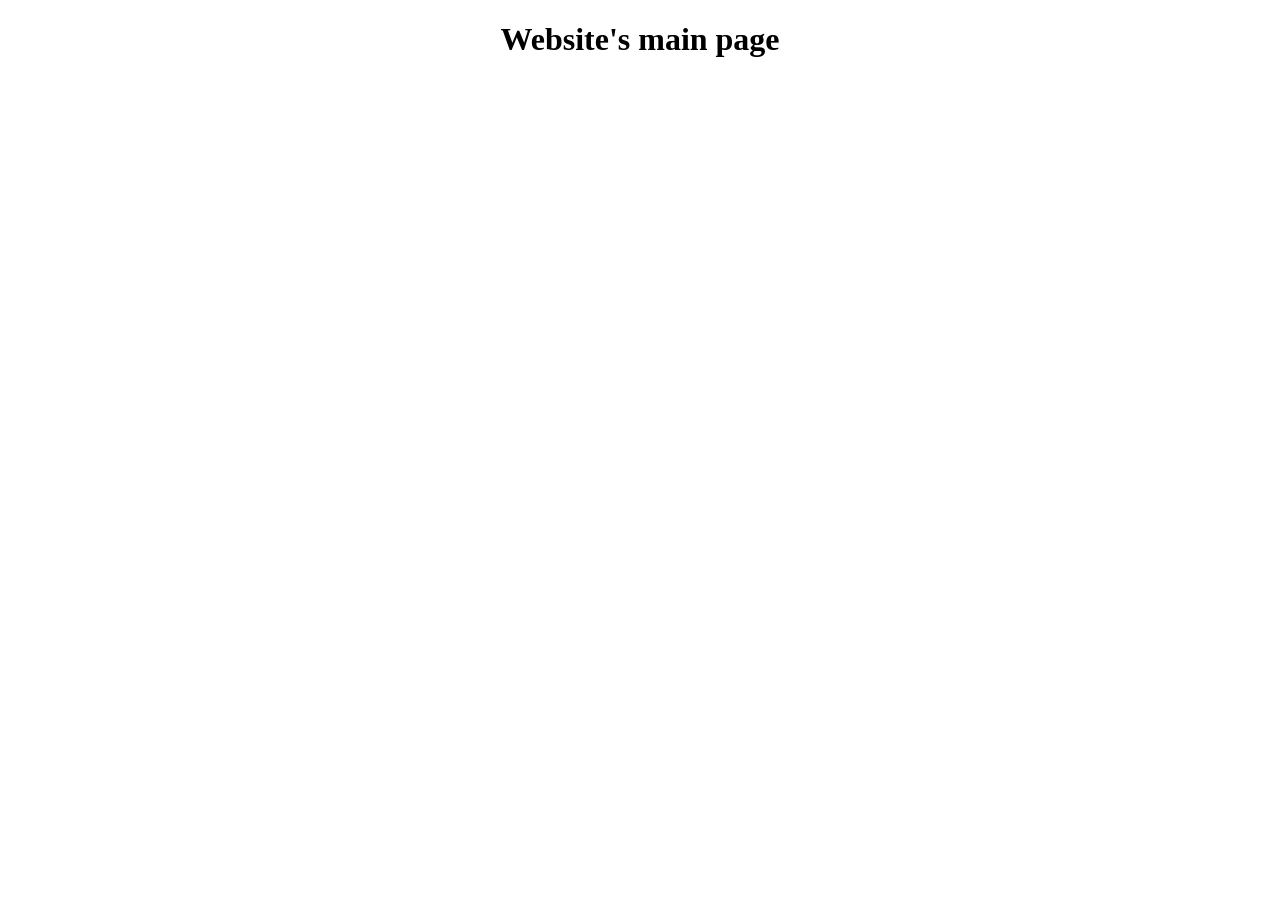
<file: midka/index.html>
<!DOCTYPE html>
<html>
    <head>
        <title>MyWebsite</title>
    </head>

    <body>
        <h1 align="center">Website's main page</h1>
        <script src="script.js"></script>
    </body>
</html>
</file>
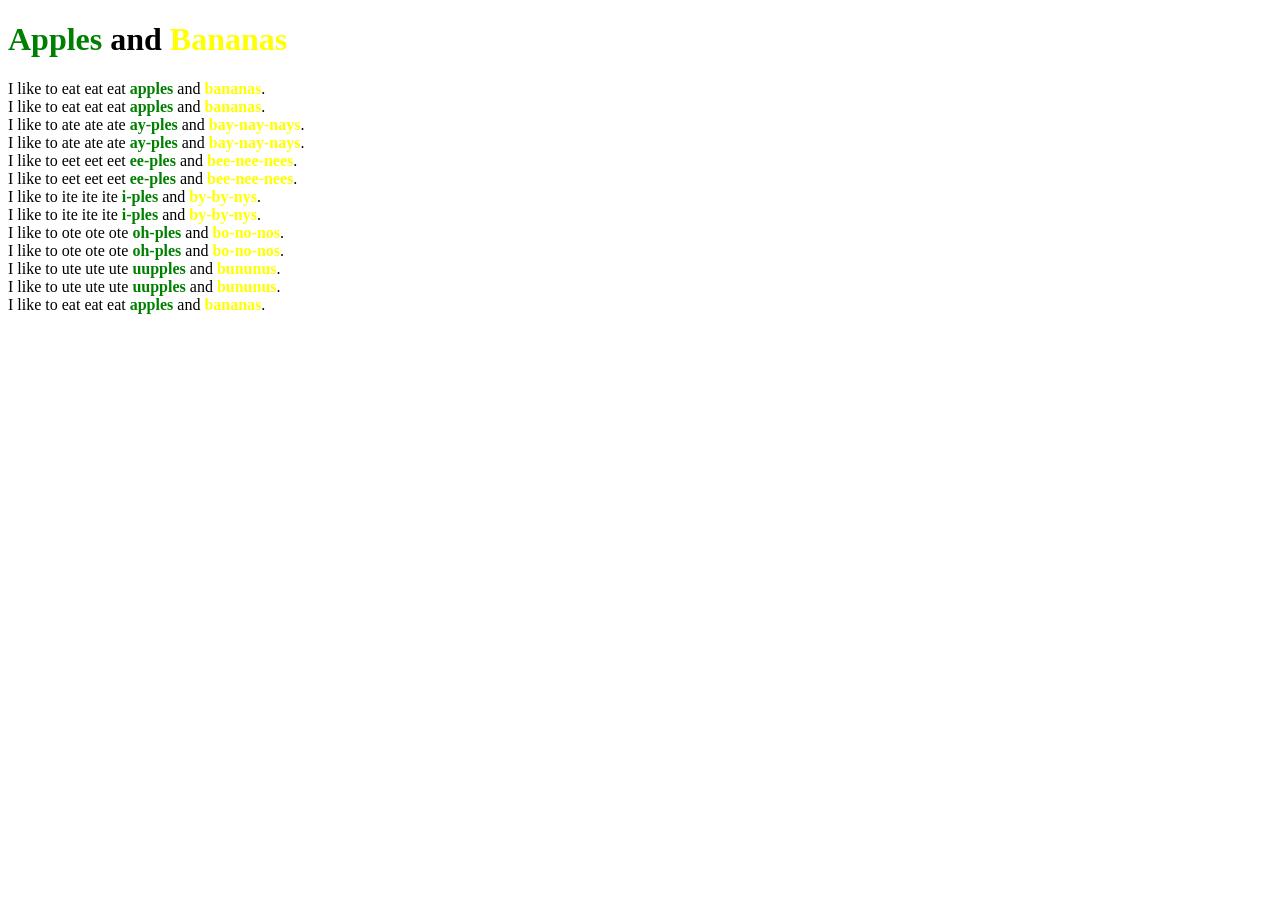
<file: lab1/khanacademy/ApplesBananas.html>
<!DOCTYPE html>
<html>
    <head>
        <meta charset="utf-8">
        <title>Challenge: Apples and bananas classes</title>
        <style>
            .apples {
                color: green;
            }
            .bananas {
                color: yellow;
            }
        </style>
    </head>
    <body>

    <h1><strong class="apples">Apples</strong> and <strong class="bananas">Bananas</strong></h1>
    
    <p>
    I like to eat eat eat 
        <strong class="apples">apples</strong> and
        <strong class="bananas">bananas</strong>.<br>
    I like to eat eat eat 
        <strong class="apples">apples</strong> and
        <strong class="bananas">bananas</strong>.<br>
    I like to ate ate ate 
        <strong class="apples">ay-ples</strong> and
        <strong class="bananas">bay-nay-nays</strong>.<br>
    I like to ate ate ate 
        <strong class="apples">ay-ples</strong> and
        <strong class="bananas">bay-nay-nays</strong>.<br>
    I like to eet eet eet
        <strong class="apples">ee-ples</strong> and
        <strong class="bananas">bee-nee-nees</strong>.<br>
    I like to eet eet eet
        <strong class="apples">ee-ples</strong> and
        <strong class="bananas">bee-nee-nees</strong>.<br>
    I like to ite ite ite
        <strong class="apples">i-ples</strong> and
        <strong class="bananas">by-by-nys</strong>.<br>
    I like to ite ite ite
        <strong class="apples">i-ples</strong> and
        <strong class="bananas">by-by-nys</strong>.<br>
    I like to ote ote ote
        <strong class="apples">oh-ples</strong> and
        <strong class="bananas">bo-no-nos</strong>.<br>
    I like to ote ote ote
        <strong class="apples">oh-ples</strong> and
        <strong class="bananas">bo-no-nos</strong>.<br>
    I like to ute ute ute
        <strong class="apples">uupples</strong> and
        <strong class="bananas">bununus</strong>.<br>
    I like to ute ute ute
        <strong class="apples">uupples</strong> and
        <strong class="bananas">bununus</strong>.<br>
    I like to eat eat eat 
        <strong class="apples">apples</strong> and
        <strong class="bananas">bananas</strong>.<br>
</p>

    </body>
</html>
</file>
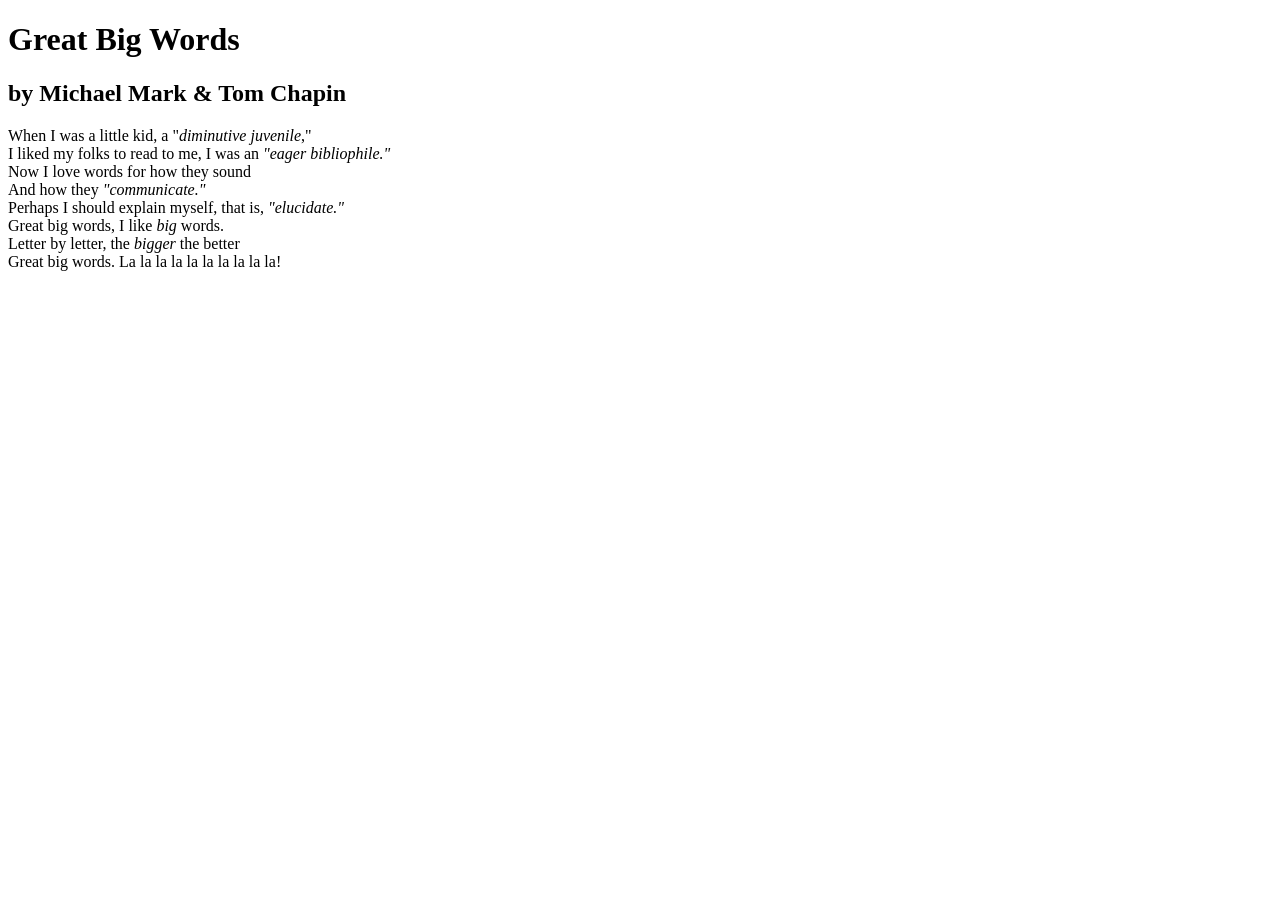
<file: lab1/khanacademy/BigBiggerFont.html>
<!DOCTYPE html>
<html>
    <head>
        <meta charset="utf-8">
        <title>Challenge: Great big font sizes</title>
        <style>
            .big {
                font-size:50;
            }
            
            .bigger { 
                font-size: 100;
            }
        </style>
    </head>
    <body>

<h1>Great Big Words</h1>
<h2>by Michael Mark & Tom Chapin</h2>

<p>When I was a little kid,
a "<em class="big">diminutive juvenile</em>," <br>
I liked my folks to read to me,
I was an <em class="big">"eager bibliophile."</em> <br>
Now I love words for how they sound <br>
And how they <em class="big">"communicate."</em> <br>
Perhaps I should explain myself,
that is, <em class="big">"elucidate."</em> <br>
Great big words, I like <em class="big">big</em> words. <br>
Letter by letter, the <em class="bigger">bigger</em> the better <br>
Great big words. La la la la la la la la la la!</p>

    </body>
</html>
</file>
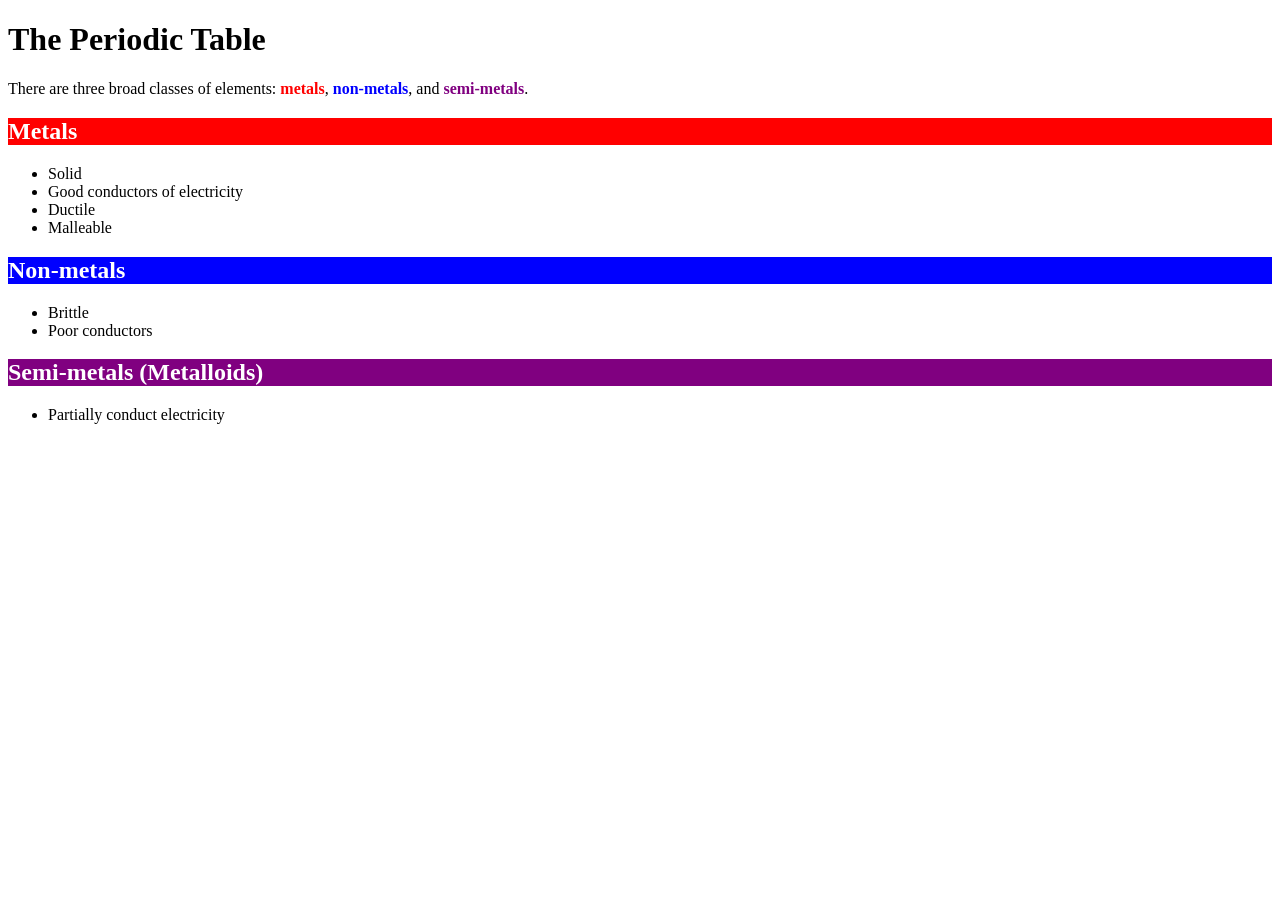
<file: lab1/khanacademy/ClassesOfElements.html>
<!DOCTYPE html>
<html>
    <head>
        <meta charset="utf-8">
        <title>Challenge: Classes of elements</title>
        <style>
            .metal {
                color: red;
            }
            .non-metal {
                color: blue;
            }
            .semi-metal {
                color: purple;
            }
            h2.metal {
                background-color:red;
                color:white;
            }
            h2.non-metal {
                background-color:blue;
                color:white;
            }
            h2.semi-metal{
                background-color:purple;
                color:white;
            }
        </style>
    </head>
    <body>
        
        <h1>The Periodic Table</h1>

        <p>
            There are three broad classes of elements:
            <strong class="metal">metals</strong>,
            <strong class="non-metal">non-metals</strong>,
            and <strong class="semi-metal">semi-metals</strong>.
        </p>
        
        <h2 class="metal">Metals</h2>
        
        <ul>
            <li>Solid</li>
            <li>Good conductors of electricity</li>
            <li>Ductile</li>
            <li>Malleable</li>
        </ul>
        
        <h2 class="non-metal">Non-metals</h2>
        
        <ul>
            <li>Brittle</li>
            <li>Poor conductors</li>
        </ul>
        
        <h2 class="semi-metal">Semi-metals (Metalloids)</h2>
        
        <ul>
            <li>Partially conduct electricity</li>
        </ul>
        
    </body>
</html>
</file>
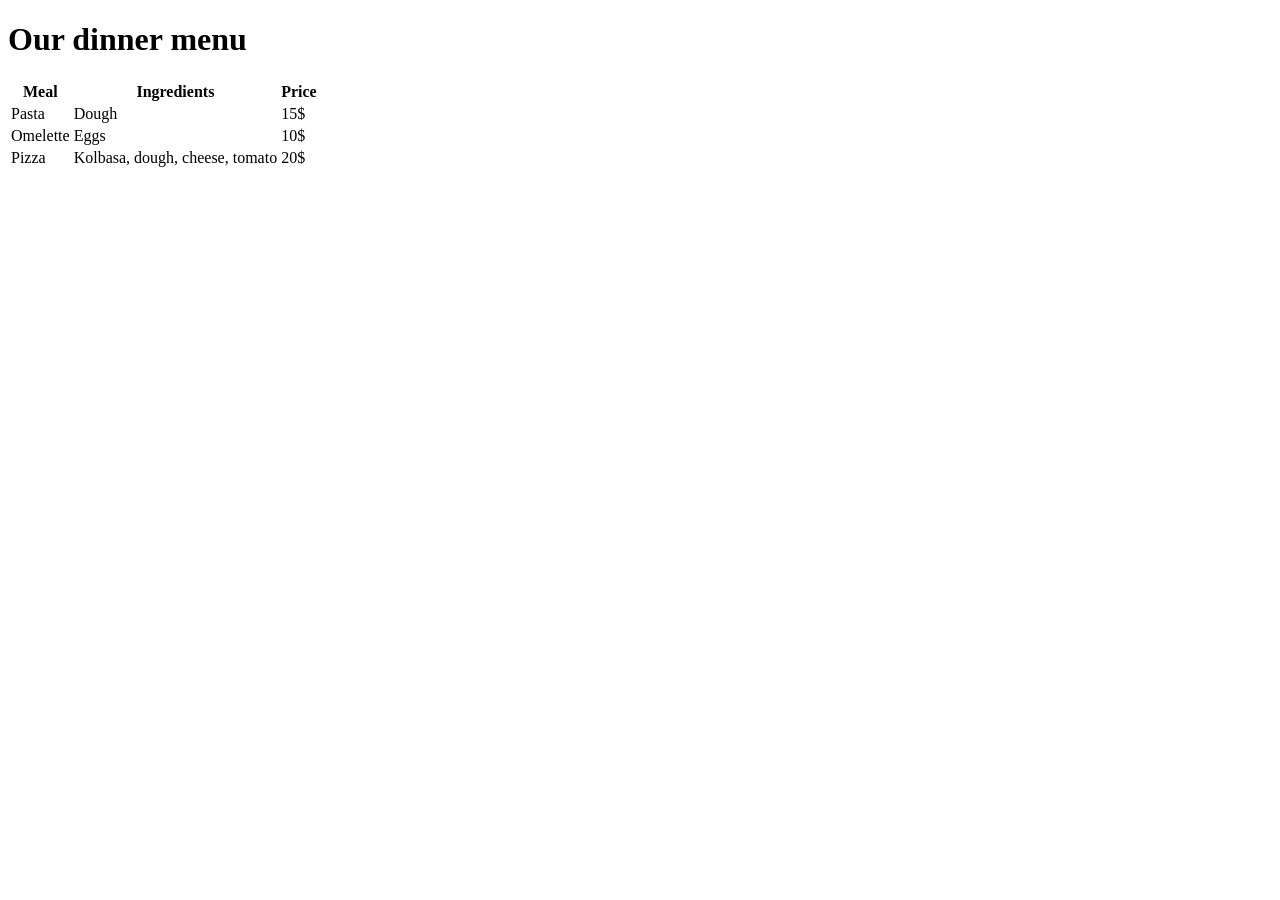
<file: lab1/khanacademy/DinnerTable.html>
<!DOCTYPE html>
<html>
    <head>
        <meta charset="utf-8">
        <title>Challenge: The dinner table</title>
    </head>
    <body>
    
        <h1>Our dinner menu</h1>

        <table>
            <thead>
                <tr>
                    <th>Meal</th>
                    <th>Ingredients</th>
                    <th>Price</th>
                </tr>
            </thead>
            <tbody>
                <tr>
                    <td>Pasta</td>
                    <td>Dough</td>
                    <td>15$</td>
                </tr>
                <tr>
                    <td>Omelette</td>
                    <td>Eggs</td>
                    <td>10$</td>
                </tr>
                <tr>
                    <td>Pizza</td>
                    <td>Kolbasa, dough, cheese, tomato</td>
                    <td>20$</td>
                </tr>
            </tbody>
        </table>

    </body>
</html>
</file>
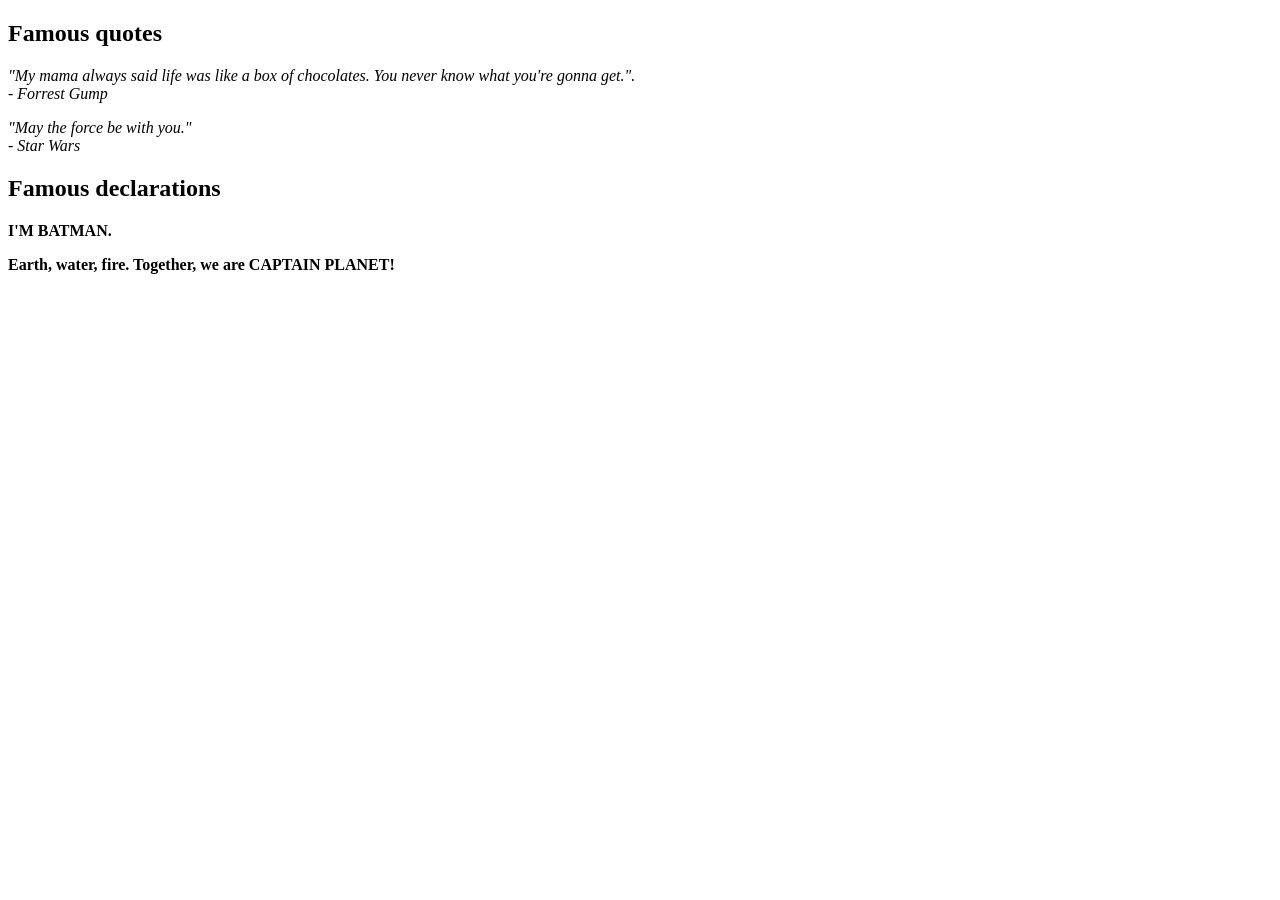
<file: lab1/khanacademy/FamousFont.html>
<!DOCTYPE html>
<html>
    <head>
        <meta charset="utf-8">
        <title>Challenge: Famous font formats</title>
        <style>
            .declaration { 
                font-weight:bold;
            }
            
            .quote {
                font-style:italic;
            }
        </style>
    </head>
    <body>

    <h2>Famous quotes</h2>
    <p class="quote">
    "My mama always said life was like a box of chocolates. You never know what you're gonna get.".
    <br> - Forrest Gump
    </p>
    
    <p class="quote">
    "May the force be with you."
    <br>- Star Wars
    </p>
    
     <h2>Famous declarations</h2>
     
    <p class="declaration">
    I'M BATMAN.
    </p>
    
    <p class="declaration">
    Earth, water, fire. Together, we are CAPTAIN PLANET!
    </p>
    
    </body>
</html>
</file>
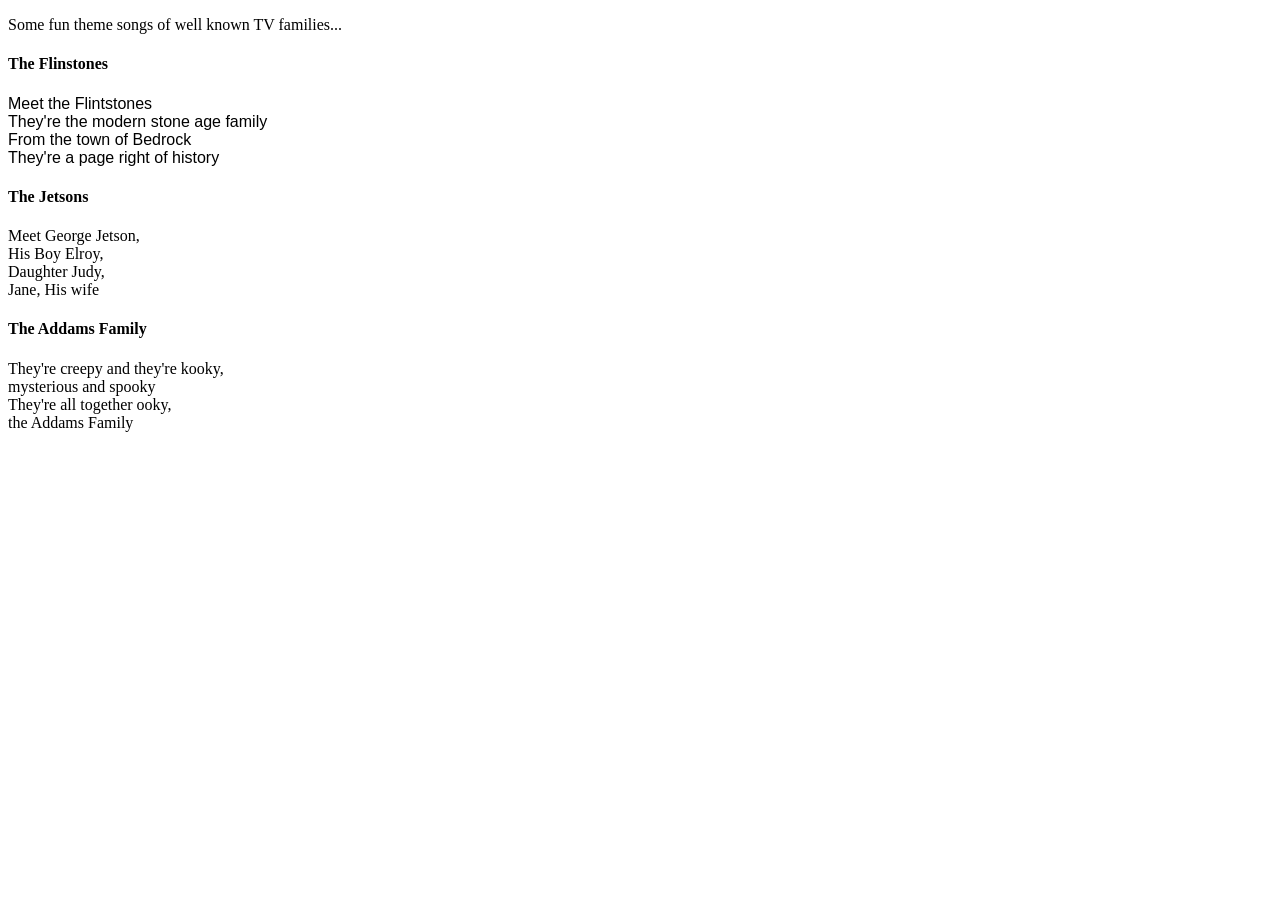
<file: lab1/khanacademy/FancyFontFamilies.html>
<!DOCTYPE html>
<html>
    <head>
        <meta charset="utf-8">
        <title>Challenge: Fancy font families</title>
        <style>
        body {
            font-family: fantasy;
        }
        #flinstones {
            font-family: sans-serif;
        }
        
        #jetsons {
            font-family: serif;
        }
        
        #addams {
            font-family: fantasy;
        }
        </style>
    </head>
    <body>
    
    <p>Some fun theme songs of well known TV families...</p>
    
    <h4>The Flinstones</h4>
    <p id="flinstones">
    Meet the Flintstones<br>
    They're the modern stone age family<br>
    From the town of Bedrock<br>
    They're a page right of history</p>
    
    <h4>The Jetsons</h4>
    <p id="jetsons">
    Meet George Jetson,<br>
    His Boy Elroy,<br>
    Daughter Judy,<br>
    Jane, His wife
    </p>

    <h4>The Addams Family</h4>
    <p id="addams">
    They're creepy and they're kooky,<br>
    mysterious and spooky<br>
    They're all together ooky,<br>
    the Addams Family 
    </p>
    </body>
</html>
</file>
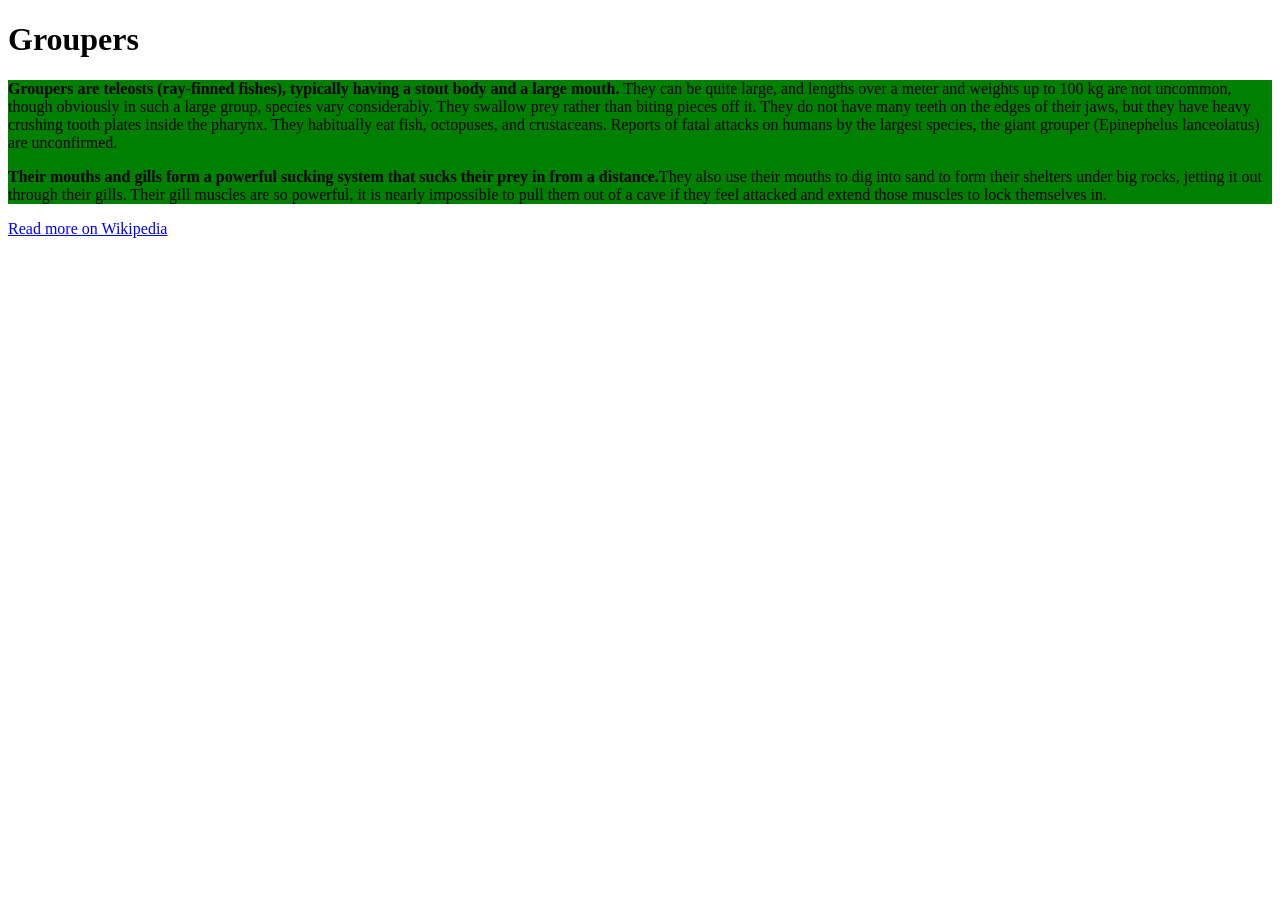
<file: lab1/khanacademy/GroupGroupers.html>
<!DOCTYPE html>
<html>
    <head>
        <meta charset="utf-8">
        <title>Challenge: Group the groupers</title>
        <style>
            .first-sentence{
                font-weight:bold;
            }
            .info {
                background: green;
            }
        </style>
    </head>
    <body>
    
        <h1>Groupers</h1>
        <div class="info">
        <p><span class="first-sentence">Groupers are teleosts (ray-finned fishes), typically having a stout body and a large mouth.</span> They can be quite large, and lengths over a meter and weights up to 100 kg are not uncommon, though obviously in such a large group, species vary considerably. They swallow prey rather than biting pieces off it. They do not have many teeth on the edges of their jaws, but they have heavy crushing tooth plates inside the pharynx. They habitually eat fish, octopuses, and crustaceans. Reports of fatal attacks on humans by the largest species, the giant grouper (Epinephelus lanceolatus) are unconfirmed.</p>

        <p><span class="first-sentence">Their mouths and gills form a powerful sucking system that sucks their prey in from a distance.</span>They also use their mouths to dig into sand to form their shelters under big rocks, jetting it out through their gills. Their gill muscles are so powerful, it is nearly impossible to pull them out of a cave if they feel attacked and extend those muscles to lock themselves in.</p>
        </div>
        <a href="http://en.wikipedia.org/wiki/Grouper">Read more on Wikipedia</a>

    </body>
</html>
</file>
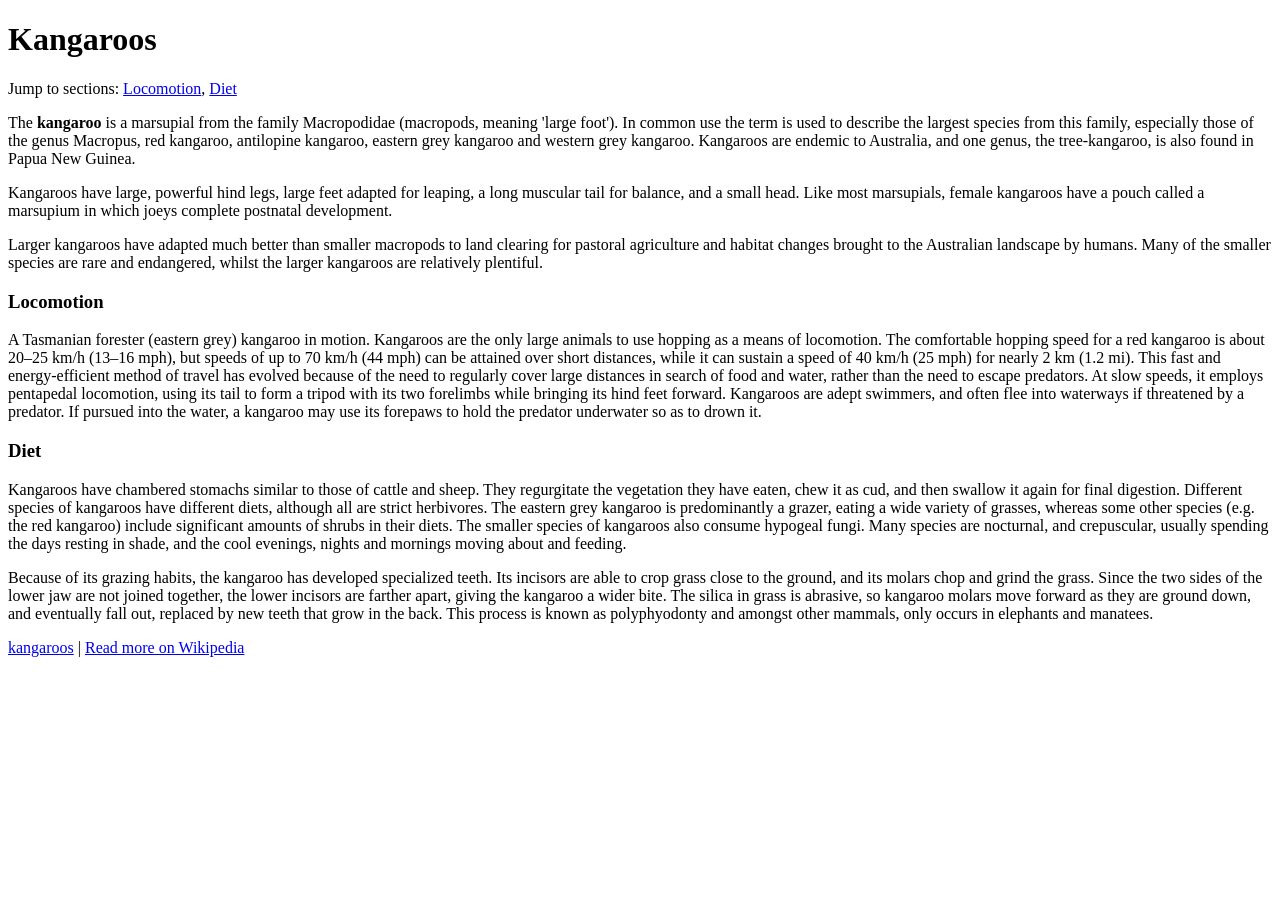
<file: lab1/khanacademy/JumpAround.html>
<!DOCTYPE html>
<html>
    <head>
        <meta charset="utf-8">
        <title>Challenge: Jump around</title>
    </head>
    <body>

    <h1 id="kangaroos">Kangaroos</h1>
    
    <p>Jump to sections: 
        <a href="#locomotion">Locomotion</a>,
        <a href="#diet">Diet</a>
    </p>
    <p>The <strong>kangaroo</strong> is a marsupial from the family Macropodidae (macropods, meaning 'large foot'). In common use the term is used to describe the largest species from this family, especially those of the genus Macropus, red kangaroo, antilopine kangaroo, eastern grey kangaroo and western grey kangaroo. Kangaroos are endemic to Australia, and one genus, the tree-kangaroo, is also found in Papua New Guinea.</p>

    <p>Kangaroos have large, powerful hind legs, large feet adapted for leaping, a long muscular tail for balance, and a small head. Like most marsupials, female kangaroos have a pouch called a marsupium in which joeys complete postnatal development.</p>

    <p>Larger kangaroos have adapted much better than smaller macropods to land clearing for pastoral agriculture and habitat changes brought to the Australian landscape by humans. Many of the smaller species are rare and endangered, whilst the larger kangaroos are relatively plentiful.</p>
    
    
    <h3 id="locomotion">Locomotion</h3>
    
    <p>A Tasmanian forester (eastern grey) kangaroo in motion.
Kangaroos are the only large animals to use hopping as a means of locomotion. The comfortable hopping speed for a red kangaroo is about 20–25 km/h (13–16 mph), but speeds of up to 70 km/h (44 mph) can be attained over short distances, while it can sustain a speed of 40 km/h (25 mph) for nearly 2 km (1.2 mi). This fast and energy-efficient method of travel has evolved because of the need to regularly cover large distances in search of food and water, rather than the need to escape predators. At slow speeds, it employs pentapedal locomotion, using its tail to form a tripod with its two forelimbs while bringing its hind feet forward. Kangaroos are adept swimmers, and often flee into waterways if threatened by a predator. If pursued into the water, a kangaroo may use its forepaws to hold the predator underwater so as to drown it.</p>

    <h3 id="diet">Diet</h3>
    
    <p>Kangaroos have chambered stomachs similar to those of cattle and sheep. They regurgitate the vegetation they have eaten, chew it as cud, and then swallow it again for final digestion. Different species of kangaroos have different diets, although all are strict herbivores. The eastern grey kangaroo is predominantly a grazer, eating a wide variety of grasses, whereas some other species (e.g. the red kangaroo) include significant amounts of shrubs in their diets. The smaller species of kangaroos also consume hypogeal fungi. Many species are nocturnal, and crepuscular, usually spending the days resting in shade, and the cool evenings, nights and mornings moving about and feeding.</p>

    <p>Because of its grazing habits, the kangaroo has developed specialized teeth. Its incisors are able to crop grass close to the ground, and its molars chop and grind the grass. Since the two sides of the lower jaw are not joined together, the lower incisors are farther apart, giving the kangaroo a wider bite. The silica in grass is abrasive, so kangaroo molars move forward as they are ground down, and eventually fall out, replaced by new teeth that grow in the back. This process is known as polyphyodonty and amongst other mammals, only occurs in elephants and manatees.</p>
    
    <p>
    <a href="#kangaroos">kangaroos</a> |
    <a href="http://en.wikipedia.org/wiki/Kangaroo">Read more on Wikipedia</a>
    </p>
    
    </body>
</html>
</file>
